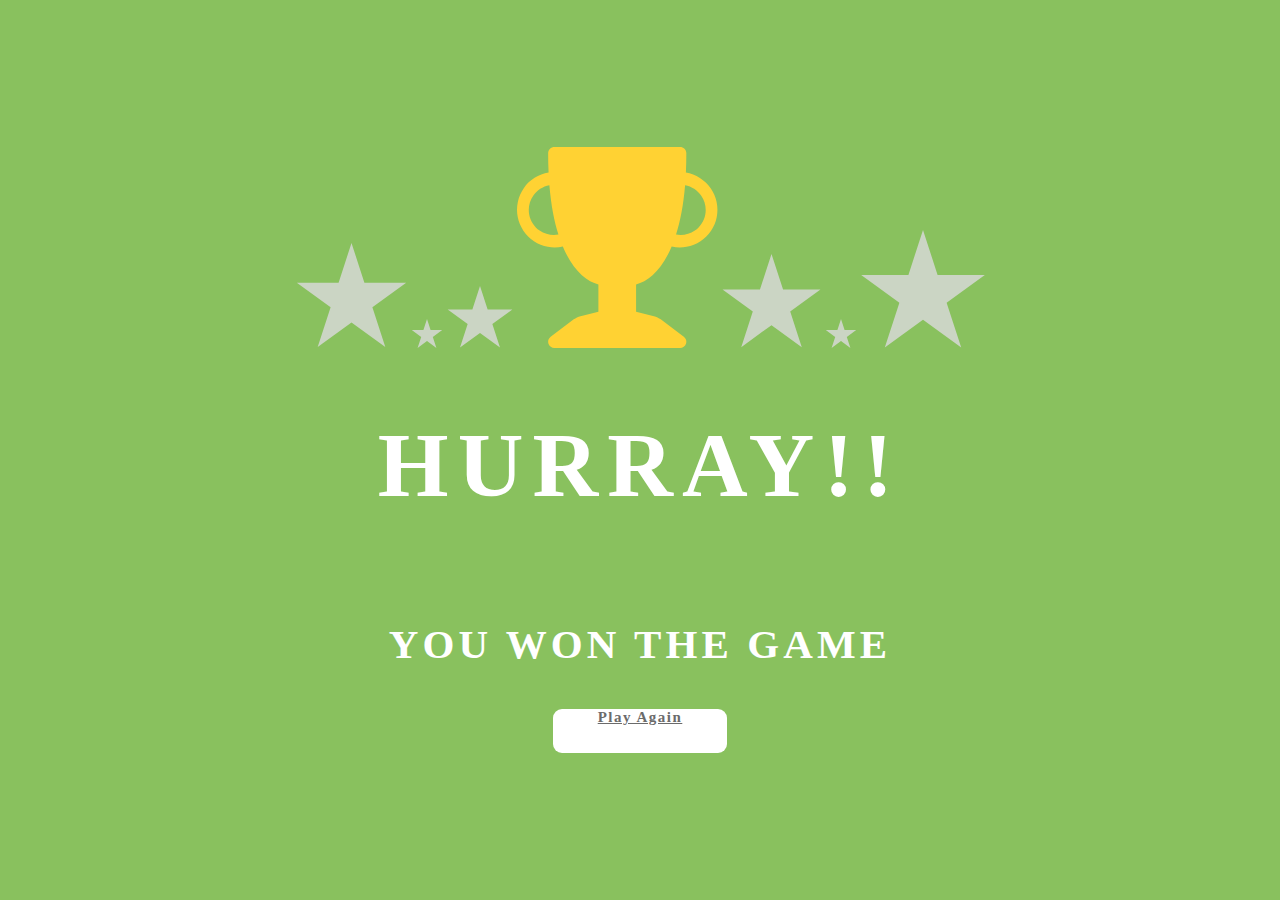
<file: result.html>
<!DOCTYPE html>
<html lang="en">
  <head>
    <meta charset="UTF-8" />
    <meta name="viewport" content="width=device-width, initial-scale=1.0" />
    <title>Hurray</title>
    <style>
      body {
        background: #89c15e;
        display: flex;
        flex-direction: column;
        justify-content: center; /* Horizontal centering */
        align-items: center; /* Vertical centering */
        height: 100vh; /* Ensure full viewport height */
        margin: 0; /* Remove default body margin */
      }

      .heading-winner {
        color: #fff;
        text-align: center;
        font-family: Roboto;
        font-size: 91px;
        font-style: normal;
        font-weight: 600;
        line-height: normal;
        letter-spacing: 9.1px;
      }
      .para-winner {
        color: #fff;
        text-align: center;
        font-family: Roboto;
        font-size: 41px;
        font-style: normal;
        font-weight: 600;
        line-height: normal;
        letter-spacing: 4.1px;
      }

      #ply-agn {
        border-radius: 9px;
        background: #fff;
        width: 174px;
        height: 44px;
        flex-shrink: 0;
        color: #6b6b6b;
        font-family: Roboto;
        font-size: 15px;
        font-style: normal;
        font-weight: 600;
        line-height: normal;
        letter-spacing: 1.5px;
        text-align: center;
      }
    </style>
  </head>
  <body>
    <div class="trophy-img">
      <svg
        width="111"
        height="105"
        viewBox="0 0 111 105"
        fill="none"
        xmlns="http://www.w3.org/2000/svg"
      >
        <path
          d="M55.5 0L68.4096 39.7315H110.186L76.3881 64.287L89.2977 104.018L55.5 79.463L21.7023 104.018L34.6119 64.287L0.814251 39.7315H42.5904L55.5 0Z"
          fill="#D9D9D9"
          fill-opacity="0.83"
        />
      </svg>
      <svg
        width="32"
        height="29"
        viewBox="0 0 32 29"
        fill="none"
        xmlns="http://www.w3.org/2000/svg"
      >
        <path
          d="M16 0L19.5922 11.0557H31.2169L21.8123 17.8885L25.4046 28.9443L16 22.1115L6.59544 28.9443L10.1877 17.8885L0.783095 11.0557H12.4078L16 0Z"
          fill="#D9D9D9"
          fill-opacity="0.83"
        />
      </svg>
      <svg
        width="66"
        height="62"
        viewBox="0 0 66 62"
        fill="none"
        xmlns="http://www.w3.org/2000/svg"
      >
        <path
          d="M33 0L40.6335 23.4934L65.3359 23.4934L45.3512 38.0132L52.9847 61.5066L33 46.9868L13.0153 61.5066L20.6488 38.0132L0.664078 23.4934L25.3665 23.4934L33 0Z"
          fill="#D9D9D9"
          fill-opacity="0.83"
        />
      </svg>

      <svg
        width="201"
        height="201"
        viewBox="0 0 201 201"
        fill="none"
        xmlns="http://www.w3.org/2000/svg"
      >
        <path
          d="M31.1411 6.28125C31.1411 4.61536 31.8029 3.0177 32.9809 1.83974C34.1588 0.661773 35.7565 0 37.4224 0L163.047 0C164.713 0 166.311 0.661773 167.489 1.83974C168.667 3.0177 169.329 4.61536 169.329 6.28125C169.329 13.0399 169.178 19.4719 168.901 25.5772C173.865 26.3992 178.614 28.2068 182.868 30.8935C187.123 33.5801 190.796 37.0913 193.671 41.2202C196.547 45.349 198.566 50.0118 199.611 54.9336C200.655 59.8554 200.704 64.9366 199.754 69.8775C198.803 74.8184 196.873 79.5189 194.077 83.7019C191.281 87.8849 187.676 91.4657 183.474 94.2331C179.272 97.0005 174.558 98.8986 169.611 99.8152C164.663 100.732 159.583 100.649 154.668 99.5704C144.744 122.999 131.076 134.456 119.079 137.396V164.694L136.98 169.167C139.417 169.77 141.716 170.863 143.726 172.37L166.816 189.694C167.871 190.485 168.65 191.588 169.043 192.846C169.436 194.104 169.423 195.454 169.006 196.705C168.589 197.956 167.79 199.044 166.72 199.814C165.651 200.585 164.366 201 163.047 201H37.4224C36.104 201 34.8191 200.585 33.7497 199.814C32.6802 199.044 31.8803 197.956 31.4635 196.705C31.0466 195.454 31.0337 194.104 31.4268 192.846C31.8199 191.588 32.599 190.485 33.6536 189.694L56.7435 172.37C58.7535 170.863 61.0524 169.77 63.4896 169.167L81.3911 164.694V137.396C69.3939 134.456 55.7259 122.999 45.8016 99.5578C40.8844 100.642 35.7999 100.73 30.8483 99.8159C25.8967 98.9021 21.1784 97.0054 16.972 94.2378C12.7657 91.4701 9.15659 87.8876 6.3579 83.7018C3.5592 79.516 1.62765 74.8119 0.677325 69.8671C-0.273001 64.9224 -0.222836 59.8374 0.824858 54.9124C1.87255 49.9874 3.89653 45.3222 6.77726 41.1925C9.65799 37.0628 13.3371 33.5521 17.5972 30.868C21.8573 28.1838 26.6121 26.3806 31.5808 25.5647C31.2851 19.1411 31.1385 12.7116 31.1411 6.28125ZM32.3848 38.19C25.8295 39.3894 20.0192 43.1438 16.2321 48.6272C12.4449 54.1107 10.9911 60.8739 12.1906 67.4292C13.39 73.9845 17.1444 79.7948 22.6278 83.582C28.1113 87.3691 34.8745 88.8229 41.4298 87.6234C37.2465 74.4328 34.0431 58.1518 32.3848 38.19ZM159.052 87.6234C165.608 88.8229 172.371 87.3691 177.854 83.582C183.338 79.7948 187.092 73.9845 188.292 67.4292C189.491 60.8739 188.037 54.1107 184.25 48.6272C180.463 43.1438 174.653 39.3894 168.097 38.19C166.427 58.1644 163.223 74.4328 159.052 87.6234Z"
          fill="#FFD233"
        />
      </svg>
      <svg
        width="99"
        height="94"
        viewBox="0 0 99 94"
        fill="none"
        xmlns="http://www.w3.org/2000/svg"
      >
        <path
          d="M49.5 0L61.0625 35.5856H98.4794L68.2085 57.5788L79.7709 93.1644L49.5 71.1712L19.2291 93.1644L30.7915 57.5788L0.520588 35.5856H37.9375L49.5 0Z"
          fill="#D9D9D9"
          fill-opacity="0.83"
        />
      </svg>
      <svg
        width="32"
        height="29"
        viewBox="0 0 32 29"
        fill="none"
        xmlns="http://www.w3.org/2000/svg"
      >
        <path
          d="M16 0L19.5922 11.0557H31.2169L21.8123 17.8885L25.4046 28.9443L16 22.1115L6.59544 28.9443L10.1877 17.8885L0.783095 11.0557H12.4078L16 0Z"
          fill="#D9D9D9"
          fill-opacity="0.83"
        />
      </svg>

      <svg
        width="124"
        height="118"
        viewBox="0 0 124 118"
        fill="none"
        xmlns="http://www.w3.org/2000/svg"
      >
        <path
          d="M62 0L76.5934 44.9139H123.819L85.6126 72.6722L100.206 117.586L62 89.8278L23.794 117.586L38.3874 72.6722L0.181328 44.9139H47.4066L62 0Z"
          fill="#D9D9D9"
          fill-opacity="0.83"
        />
      </svg>
    </div>
    <h1 class="heading-winner">HURRAY!!</h1>
    <p class="para-winner">YOU WON THE GAME</p>
    <a id="ply-agn" href="index.html">Play Again</a>
  </body>
</html>
</file>
